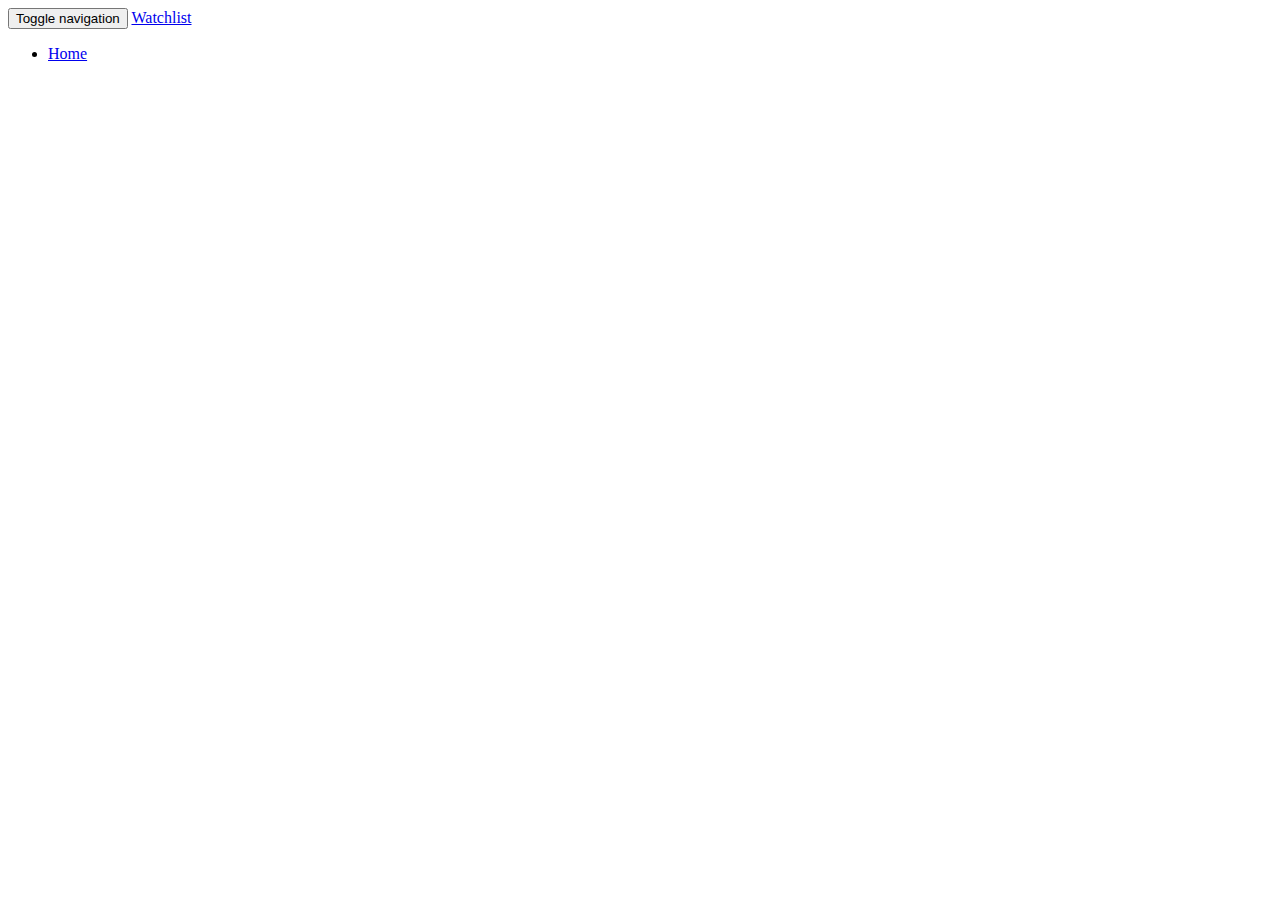
<file: app/templates/navbar.html>
<!DOCTYPE html>
<html lang="en">
<head>
    <meta charset="UTF-8">
    <meta name="viewport" content="width=device-width, initial-scale=1.0">
    <meta http-equiv="X-UA-Compatible" content="ie=edge">
    <title></title>
</head>
<body>
    <div class="navbar navbar-inverse" role="navigation">
        <div class="container-fluid">

            <div class="navbar-header">
                <button type="button" class="navbar-toggle" data-toggle="collapse" data-target=".navbar-collapse">
                  <span class="sr-only">Toggle navigation</span>
                  
                </button>
                <a class="navbar-brand" href="/"> Watchlist </a>
            </div>

            <div class="navbar-collapse collapse">
                <ul class="nav navbar-nav">
                    <li><a href="/">Home</a></li>
            </div>
    
        </div>
    </div>    
</body>
</html>
</file>
